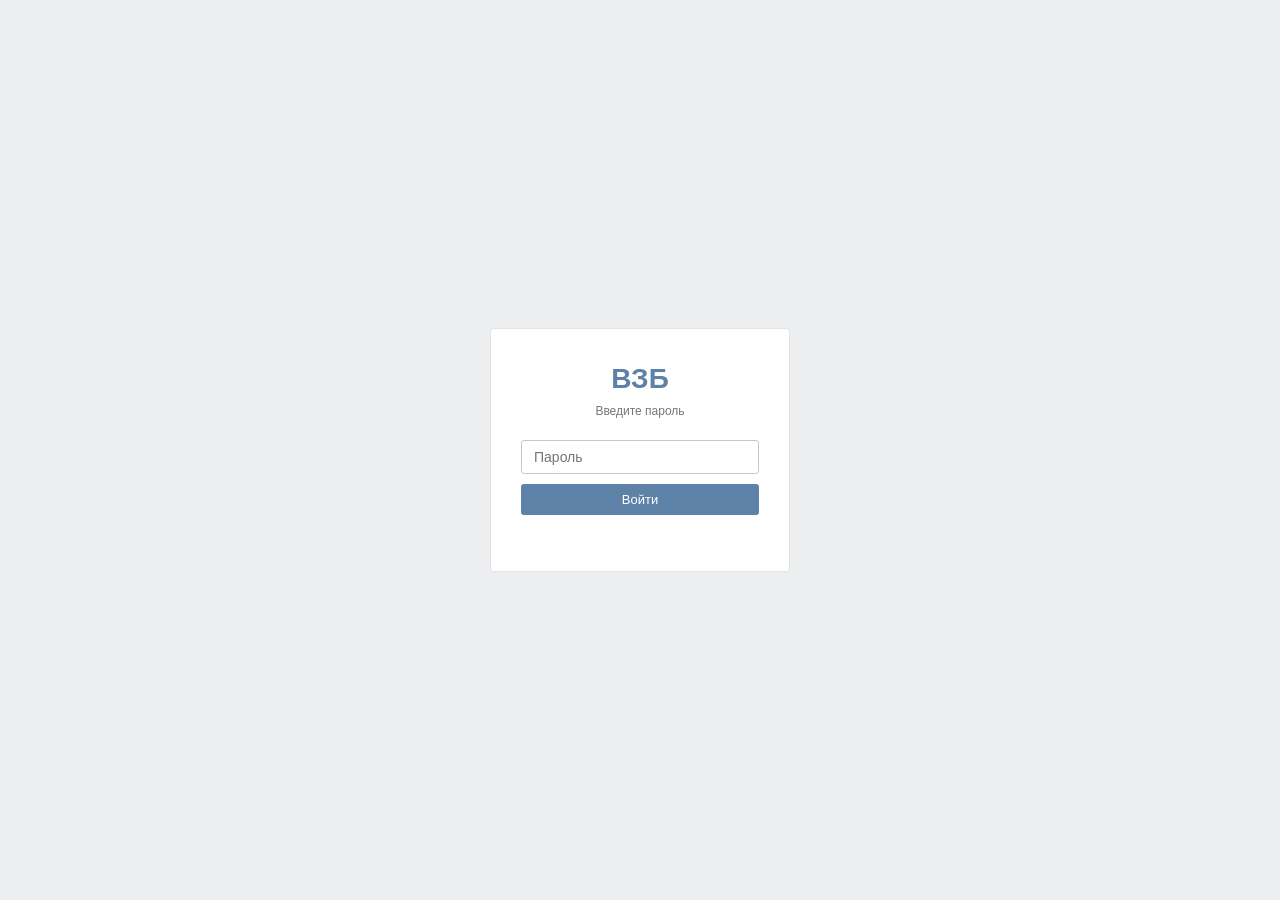
<file: index.html>
<!DOCTYPE html>
<html lang="ru">
<head>
<meta charset="UTF-8">
<meta name="viewport" content="width=device-width, initial-scale=1.0">
<title>ВЗБ</title>
<style>
* { margin: 0; padding: 0; box-sizing: border-box; }
body { font-family: Tahoma, Arial, sans-serif; font-size: 13px; background: #edeef0; color: #333; line-height: 1.4; }
#login { position: fixed; inset: 0; display: flex; align-items: center; justify-content: center; background: #edeef0; z-index: 9999; }
.login-box { background: #fff; border: 1px solid #e1e3e5; border-radius: 4px; padding: 30px; text-align: center; width: 300px; max-width: 90vw; }
.login-box h1 { color: #5e81a8; font-size: 28px; margin-bottom: 5px; }
.login-sub { color: #777; font-size: 12px; margin-bottom: 20px; }
.login-box input { width: 100%; padding: 8px 12px; border: 1px solid #c0cad5; border-radius: 3px; font-family: inherit; font-size: 14px; margin-bottom: 10px; outline: none; }
.login-box input:focus { border-color: #5e81a8; }
.login-box button { width: 100%; padding: 8px; background: #5e81a8; color: #fff; border: none; border-radius: 3px; font-family: inherit; font-size: 13px; cursor: pointer; }
.login-box button:hover { background: #6d94be; }
.lerr { font-size: 12px; margin-top: 10px; min-height: 16px; }
@keyframes shake { 0%, 100% { transform: translateX(0); } 20% { transform: translateX(-8px); } 40% { transform: translateX(8px); } 60% { transform: translateX(-6px); } 80% { transform: translateX(6px); } }
#app { display: none; flex-direction: column; min-height: 100vh; }
.header { background: #5e81a8; height: 42px; display: flex; align-items: center; }
.header-inner { max-width: 960px; margin: 0 auto; width: 100%; padding: 0 15px; display: flex; align-items: center; gap: 15px; }
.logo { color: #fff; font-size: 18px; font-weight: bold; }
.status-text { color: rgba(255,255,255,0.7); font-size: 12px; flex: 1; }
.btn-link { background: none; border: none; color: #fff; cursor: pointer; font-size: 12px; text-decoration: underline; font-family: inherit; }
.btn-link:hover { text-decoration: none; }
.layout { max-width: 960px; margin: 10px auto; width: 100%; padding: 0 15px; display: flex; gap: 10px; flex: 1; }
.sidebar { width: 200px; flex-shrink: 0; }
.side-section { background: #fff; border: 1px solid #e1e3e5; border-radius: 4px; margin-bottom: 10px; overflow: hidden; }
.side-header { background: #f5f7fa; padding: 8px 12px; font-weight: bold; font-size: 12px; color: #555; border-bottom: 1px solid #e1e3e5; }
.side-item { padding: 8px 12px; cursor: pointer; font-size: 13px; }
.side-item:hover { background: #f5f7fa; }
.side-item.active { background: #dae1e8; font-weight: bold; color: #000; }
.side-empty { padding: 12px; color: #999; font-size: 12px; text-align: center; }
.badge-pub { color: #4bb34b; font-size: 14px; }
.badge-dirty { color: #e69138; font-size: 14px; }
.side-news { border-color: #5e81a8; border-left: 3px solid #5e81a8; }
.side-header-news { color: #5e81a8; background: #e8eef5; border-bottom-color: #c5d3e4; }
.side-item-news { font-weight: bold; font-size: 14px; color: #5e81a8; background: #f0f4f8; border-left: 3px solid transparent; }
.side-item-news:hover { background: #e0e8f0; }
.side-item-news.active { background: #dae1e8; color: #000; border-left-color: #5e81a8; }
.page-select-wrap { position: relative; }
.page-select-btn { width: 100%; padding: 10px 12px; background: #fff; border: 1px solid #c0cad5; border-radius: 3px; font-family: inherit; font-size: 13px; cursor: pointer; text-align: left; display: flex; justify-content: space-between; align-items: center; }
.page-select-btn:hover { background: #f5f7fa; border-color: #5e81a8; }
.page-select-arrow { font-size: 10px; color: #777; transition: transform 0.2s; }
.page-select-list { display: none; margin-top: 4px; border: 1px solid #e1e3e5; border-radius: 3px; background: #fff; max-height: 200px; overflow-y: auto; }
.page-select-list.open { display: block; }
.page-select-list .side-item { padding: 8px 12px; font-size: 13px; cursor: pointer; }
.page-select-list .side-item:hover { background: #f5f7fa; }
.page-select-list .side-item.active { background: #dae1e8; font-weight: bold; }
.content { flex: 1; min-width: 0; }
.page-card, .news-card { background: #fff; border: 1px solid #e1e3e5; border-radius: 4px; padding: 15px; margin-bottom: 10px; }
.page-card { white-space: pre-wrap; word-wrap: break-word; }
.news-card h3 { margin: 0 0 8px 0; font-size: 15px; color: #333; }
.news-card .date { font-size: 11px; color: #777; margin-bottom: 8px; }
.news-card p { margin: 0; white-space: pre-wrap; word-wrap: break-word; }
.empty-state { text-align: center; padding: 40px; color: #777; }
.apanel { display: none; background: #fff; border-top: 1px solid #e1e3e5; padding: 10px 15px; max-width: 960px; margin: 0 auto; width: 100%; }
.apanel.visible { display: flex; flex-wrap: wrap; gap: 8px; align-items: center; }
.ainfo { font-size: 12px; color: #5e81a8; font-weight: bold; margin-right: 15px; }
.btn { padding: 6px 12px; background: #e9ebee; border: 1px solid #bdc3c7; color: #333; border-radius: 3px; font-family: inherit; font-size: 12px; cursor: pointer; }
.btn:hover { background: #dfe2e6; }
.btn.btn-d { background: #ffe6e6; border-color: #dd4b39; color: #dd4b39; }
.btn.btn-s { background: #5e81a8; color: #fff; border: none; }
.btn.btn-s:hover { background: #6d94be; }
#modal-root { position: fixed; inset: 0; z-index: 10000; pointer-events: none; }
#modal-root.open { pointer-events: all; }
#modal-root .overlay { position: absolute; inset: 0; background: rgba(0,0,0,0.5); pointer-events: all; }
#modal-root .modal { position: absolute; top: 50%; left: 50%; transform: translate(-50%, -50%); background: #fff; border: 1px solid #e1e3e5; border-radius: 4px; padding: 20px; width: 450px; max-width: 90vw; max-height: 85vh; overflow-y: auto; }
#modal-root .modal h2 { margin: 0 0 12px 0; font-size: 16px; color: #333; }
#modal-root textarea { width: 100%; height: 120px; padding: 8px; border: 1px solid #c0cad5; border-radius: 3px; resize: vertical; font-family: inherit; font-size: 13px; margin-bottom: 10px; box-sizing: border-box; }
#modal-root input[type="text"] { width: 100%; padding: 8px; border: 1px solid #c0cad5; border-radius: 3px; font-family: inherit; font-size: 13px; margin-bottom: 10px; }
#modal-root .btn-modal { padding: 6px 12px; background: #5e81a8; color: #fff; border: none; border-radius: 3px; font-family: inherit; font-size: 12px; cursor: pointer; }
#modal-root .btn-cancel { padding: 6px 12px; background: transparent; border: 1px solid #bdc3c7; color: #333; border-radius: 3px; font-family: inherit; font-size: 12px; cursor: pointer; margin-left: 8px; }
#modal-root pre { background: #f0f0f0; padding: 10px; border-radius: 3px; font-family: Consolas, monospace; font-size: 12px; white-space: pre-wrap; word-break: break-all; margin-top: 10px; }
@media (max-width: 768px) { .layout { flex-direction: column; } .sidebar { width: 100%; margin-bottom: 10px; } }
</style>
</head>
<body>
<div id="login">
<div class="login-box"><h1>ВЗБ</h1><div class="login-sub">Введите пароль</div>
<input type="password" id="pwd" placeholder="Пароль" autocomplete="off">
<button id="loginBtn">Войти</button>
<div class="lerr" id="lerr"></div></div></div>
<div id="app">
<div class="header"><div class="header-inner"><span class="logo">ВЗБ</span><span class="status-text" id="status"></span><button class="btn-link" id="outBtn">Выход</button></div></div>
<div class="layout"><div class="sidebar" id="sidebar"></div><div class="content" id="content"></div></div>
</div>
<script>
var PUBLISHED_PAGES = {"1":"Глава 1: Точка отсчёта\n\nВсё началось с ребёнка.\n\nНа старой планете Земля родился мальчик. Внешне — самый обычный: две руки, две ноги, крик на весь родзал. Но врачи быстро поняли, что что-то не так. Тело ребёнка было невероятно крепким — кости не ломались при нагрузках, кожа не рвалась, а падение с пеленального стола он пережил так спокойно, будто это был одеяльный массаж. Наука не могла этого объяснить. Ни генетика, ни физика, ни самый скептичный профессор с тремя степенями.\n\nРебёнка записали как аномалию и принялись изучать.\n\nА потом аномалий стало больше. Сначала — люди. Потом — животные. Потом — предметы. Камень, который не трескался под прессом. Дерево, которое не горело. Собака, которая пережила аварию без единой царапины. Мир постепенно заполнялся вещами, которые не подчинялись привычным правилам, и у науки не было для этого ничего, кроме пожимания плечами.\n\nТаких стали называть **объектами 2 класса**. Не «сверхъестественными», не «чудесами» — просто второй класс. Наука, как всегда, предпочла классификацию вместо объяснений.\n\nПараллельно двигались технологии. Был создан транспорт, способный разгоняться выше световой скорости. Проблема оказалась не в двигателе, а в пассажирах: при таких перегрузках обычный человек превращался в неприятную геометрию. А вот существа 2 класса — выживали. Их тела держали то, что рвало остальных. И вдруг стало ясно, что второй класс — не аномалия, а билет в будущее.\n\nШли тысячи часов. Месяцы и годы — эти слова постепенно теряли смысл, потому что на разных планетах они означали разное. Существа 2 класса стали нормой: к моменту, когда космическая отрасль вышла на полный масштаб, их было уже половина от всех живых существ. И именно они осваивали новые планеты — десятки, сотни, тысячи миров, пригодных для жизни. Каждый со своим климатом, своей длиной суток, своей гравитацией и своим характером.\n\nА потом, на одной из молодых колоний, родился очередной мальчик.\n\nЕго записали как 2 класс. Крепкий, здоровый, ничем не выдающийся — стандартный набор. Он рос, ходил в школу, ел, спал, и всё было нормально. Пока однажды, уже подростком, не сложил ладони вместе и не создал из ничего лужицу воды. Не вылил из стакана. Не достал из‑под крана. Создал. Из пустоты.\n\nНо самое странное было не в самой лужице. Учёные, копавшиеся в записях, заметили одну деталь, которая не давала им покоя: способность проявилась буквально через несколько часов после того, как у мальчика впервые чётко оформилось самосознание. Не тогда, когда он научился говорить. Не тогда, когда начал бегать. А именно в тот момент, когда он впервые посмотрел на свои руки и подумал: «Это мои руки. Я — это я».\n\nСловно сила не пришла извне, а родилась изнутри, как побочный эффект того, что человек впервые по‑настоящему осознал себя.\n\nЭто был удар по науке похлеще первого. Если 2 класс — это крепкое тело, то что это? Тело тут ни при чём. Это было что‑то другое.\n\nУчёные, наученные прошлым опытом, предположили: скоро таких станет больше. И объявили нового мальчика **3 классом**.\n\nА дальше — по инерции — набросали, чем могут оказаться следующие классы. Не потому что знали, а потому что система требовала продолжения.\n\n**4 класс** — тот, кто чувствует то, чего другие не могут. Способности окружающих, всплески магии, места, где пространство становится тоньше. Не творит, как третий, — видит.\n\n**5 класс** — последний, и о нём говорили шёпотом. Третий класс творит в пределах понимания. Четвёртый видит за гранью. Пятый — работает за гранью. Изменение законов физики, создание новых вселенных, переписывание реальности, если способность позволяет. Не бог — но ближайший, до которого дотянулась человеческая классификация.\n\nПрошло ещё много часов. К тому моменту никто уже не считал в месяцах и годах — на каждой планете своя длина суток, свой цикл, свой календарь, сравнивать их бессмысленно. Остаётся только одно: часы. Универсальные, не зависящие от того, как быстро крутится твоя планета. А для больших чисел — степени десяти. Так весь космос договорился: возраст пишут как 3е5, контракт — на 1е4, а булочная на углу работает уже 1е6 часов и всё ещё не закрылась.\n\nЛюди расселились по мирам. Каждая планета — свой климат, свои правила, своя жизнь. Кто‑то живёт в тропическом раю. Кто‑то — на станции в открытом космосе. А кто‑то — на офисной планете с вечной зимой, где небоскрёбы стоят рядами, как зубы в расчёске, а снег падает так медленно, будто ему тоже некуда спешить.\n\nЭта планета называется Нью‑Ворлд.\n\nИ именно здесь живёт Фил Де‑Ворс.\n\nФил — человек 3 класса. Его способности скромнее, чем у легендарных пятых: он не переписывает законы физики и не создаёт вселенные. Зато он умеет взламывать замки на расстоянии, не появляться на камерах наблюдения и вообще не отражается в зеркалах — будто мир каждый раз спотыкается на нём и решает не фиксировать. Для науки — частный случай. Для закона — головная боль. Для Фила — просто набор инструментов.\n\nИдеальное сочетание для вора.\n\nУ него нет дома. Есть квартира на 47‑м этаже, которую он вскрыл одним движением мысли пару тысяч часов назад — замок щёлкнул, дверь приоткрылась, пыль поднялась облаком, и Фил шагнул внутрь, будто так и было задумано. Квартира была заброшена, счётчики молчали, а ему нужно было место, где можно поставить банку пива.\n\nЕсть Густ — гусь, который считает, что мир создан исключительно для того, чтобы проводить время с хозяином. Для Густа эта квартира — дом. Для Фила — временное решение проблемы, которое затянулось.\n\nА ещё у Фила нет работы, нет контракта, нет легального статуса и нет ни малейшего желания что‑либо из этого менять. Пока.\n\nПосмотрим, куда его заведут решения."};
var PUBLISHED_NEWS = [{"id":1,"title":"«Внеземное богатство» снова в деле","content":"Хорошие новости для поклонников «Внеземного богатства»!\nПроект возвращается: мы активно работаем над новыми главами и планируем опубликовать их в ближайшее время. Спасибо, что остаётесь с нами — продолжение уже на подходе. 😊","date":"10.09.2026"}];
var VPWD = "взб";
var user = null, curView = "page", curPage = 1;
document.getElementById("loginBtn").onclick = login;
document.getElementById("pwd").addEventListener("keydown", function(e){ if(e.key==="Enter") login(); });
document.getElementById("outBtn").onclick = logout;
function login(){
  var p = document.getElementById("pwd").value;
  var err = document.getElementById("lerr");
  if(p === VPWD){
    err.style.color = "#4bb34b";
    err.textContent = "\u2713 Верно. Вход...";
    setTimeout(function(){
      document.getElementById("login").style.display = "none";
      document.getElementById("app").style.display = "flex";
      user = "viewer";
      render();
      err.textContent = "";
      err.style.color = "";
    }, 400);
  } else {
    err.style.color = "#dd4b39";
    err.textContent = "\u2717 Неверный пароль";
    document.getElementById("pwd").value = "";
    document.getElementById("pwd").focus();
  }
}
function logout(){
  user = null; curView = "page"; curPage = 1;
  document.getElementById("app").style.display = "none";
  document.getElementById("login").style.display = "flex";
  document.getElementById("pwd").value = "";
  document.getElementById("lerr").textContent = "";
  document.getElementById("lerr").style.color = "";
}
function esc(t){ var d=document.createElement("div"); d.textContent=t; return d.innerHTML; }
function getPageNums(){ return Object.keys(PUBLISHED_PAGES).map(Number).sort(function(a,b){return a-b;}); }
function getNews(){ return PUBLISHED_NEWS.slice().sort(function(a,b){return b.id-a.id;}); }
function render(){ renderStatus(); renderSidebar(); renderContent(); }
function renderStatus(){
  document.getElementById("status").textContent = "Зритель | Стр: " + Object.keys(PUBLISHED_PAGES).length + " | Новостей: " + PUBLISHED_NEWS.length;
}
function renderSidebar(){
  var h = "", nums = getPageNums();
  var news = getNews();
  h += '<div class="side-section side-news">';
  h += '<div class="side-header side-header-news">Новости</div>';
  if(news.length === 0){ h += '<div class="side-empty">Нет новостей</div>'; }
  else { h += '<div class="side-item side-item-news'+(curView==='news'?' active':'')+'" onclick="goToNews()">\uD83D\uDCF0 Новости ('+news.length+')</div>'; }
  h += '</div>';
  h += '<div class="side-section"><div class="side-header">Страницы</div>';
  if(nums.length === 0){ h += '<div class="side-empty">Нет страниц</div>'; }
  else {
    h += '<div class="page-select-wrap"><button class="page-select-btn" onclick="togglePageList()">\uD83D\uDCC4 Стр. '+curPage+' <span class="page-select-arrow">\u25BC</span></button>';
    h += '<div class="page-select-list" id="pageSelectList">';
    for(var i=0;i<nums.length;i++){ var n=nums[i]; var act=(curView==='page'&&n===curPage); h += '<div class="side-item'+(act?' active':'')+'" onclick="goToPage('+n+')">Стр. '+n+'</div>'; }
    h += '</div></div>';
  }
  h += '</div>';
  document.getElementById("sidebar").innerHTML = h;
}
function togglePageList(){ var list=document.getElementById("pageSelectList"); if(list) list.classList.toggle("open"); }
function renderContent(){
  var el = document.getElementById("content");
  if(curView === "news"){
    var news = getNews();
    if(news.length === 0){ el.innerHTML = '<div class="empty-state">Нет новостей</div>'; return; }
    var h = "";
    for(var i=0;i<news.length;i++){ var item=news[i]; h += '<div class="news-card"><h3>'+esc(item.title||"Без заголовка")+'</h3><div class="date">'+esc(item.date||"")+'</div><p>'+esc(item.content||"")+'</p></div>'; }
    el.innerHTML = h; return;
  }
  var nums = getPageNums();
  if(nums.length === 0){ el.innerHTML = '<div class="empty-state">Нет страниц</div>'; return; }
  if(!PUBLISHED_PAGES.hasOwnProperty(String(curPage))) curPage = nums[0]||1;
  var pc = PUBLISHED_PAGES[String(curPage)]||"";
  if(pc.trim() === "") el.innerHTML = '<div class="page-card"><div class="empty-state">Пустая страница '+curPage+'</div></div>';
  else el.innerHTML = '<div class="page-card">'+esc(pc)+'</div>';
}
function goToPage(n){ curView="page"; curPage=n; render(); }
function goToNews(){ curView="news"; render(); }
document.addEventListener("keydown", function(e){
  if(!user) return;
  if(e.target.tagName === "INPUT") return;
  if(curView !== "page") return;
  var nums = getPageNums(); if(nums.length === 0) return;
  var idx = nums.indexOf(curPage);
  if(e.key === "ArrowLeft" && idx > 0){ curPage = nums[idx-1]; render(); }
  else if(e.key === "ArrowRight" && idx < nums.length-1){ curPage = nums[idx+1]; render(); }
});
</script>
</body>
</html>
</file>
